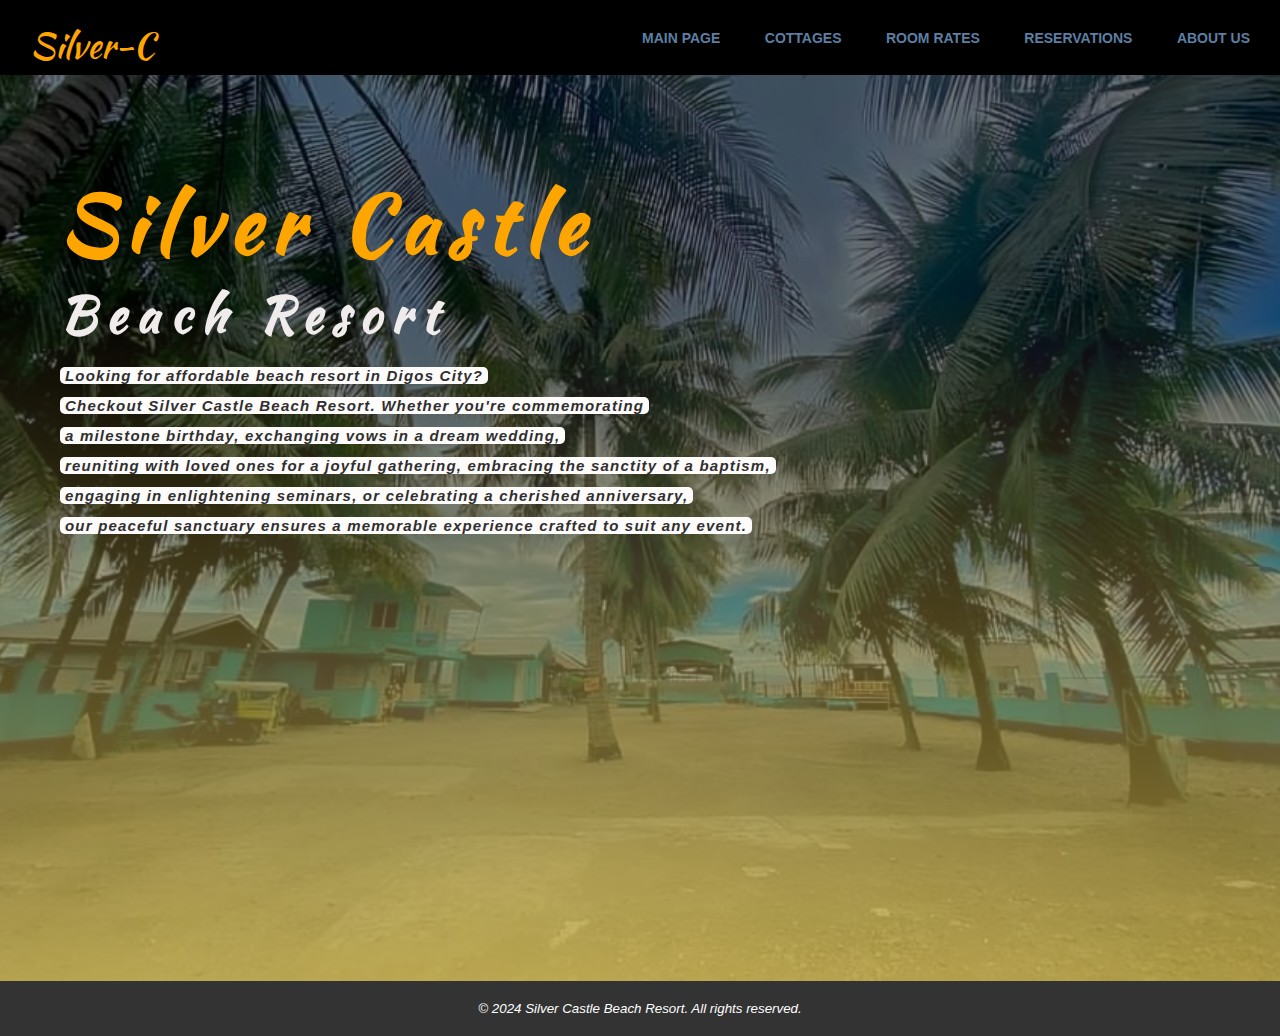
<file: index.html>
<!DOCTYPE html>
<html lang="en">
<head>
    <meta charset="UTF-8">
    <meta name="viewport" content="width=device-width, initial-scale=1.0">
    <title>Silver Castle Beach Resort</title>
    <link rel="stylesheet" href="style.css">
    <link href="https://fonts.googleapis.com/css2?family=Kaushan+Script&display=swap" rel="stylesheet">
    <link href="https://fonts.googleapis.com/css2?family=Caveat:wght@400..700&display=swap" rel="stylesheet">


</head>
<body>
    <div class="wrapper">
      <div class="main">
        <nav class="navbar">
            <div class="logo">Silver-C</div>

            <div class="menu">
                <ul>
                    <li><a href="index.html">MAIN PAGE</a></li>
                    <li><a href="cottages.html">COTTAGES</a></li>
                    <li><a href="rooms.html">ROOM RATES</a></li>
                    <li><a href="reservations.html">RESERVATIONS</a></li>
                    <li><a href="about.html">ABOUT US</a></li>
                </ul>
            </div>

        </nav>

            <div class="content">
                <h1>Silver Castle <br><span class="highlight">Beach Resort</span></h1>
                <br>
                <p class="par">
                    <span>Looking for affordable beach resort in Digos City?</span><br>
                    <span>Checkout Silver Castle Beach Resort. Whether you're commemorating</span><br>
                    <span>a milestone birthday, exchanging vows in a dream wedding,</span><br>
                    <span>reuniting with loved ones for a joyful gathering, embracing the sanctity of a baptism,</span><br>
                    <span>engaging in enlightening seminars, or celebrating a cherished anniversary,</span><br>
                    <span>our peaceful sanctuary ensures a memorable experience crafted to suit any event.</span>
                </p>
            </div>
        </div>
   </div>

        <footer class="footer">
            <small><em><p>&copy; 2024 Silver Castle Beach Resort. All rights reserved.</p></em></small>
        </footer>

</body>
</html>
</file>
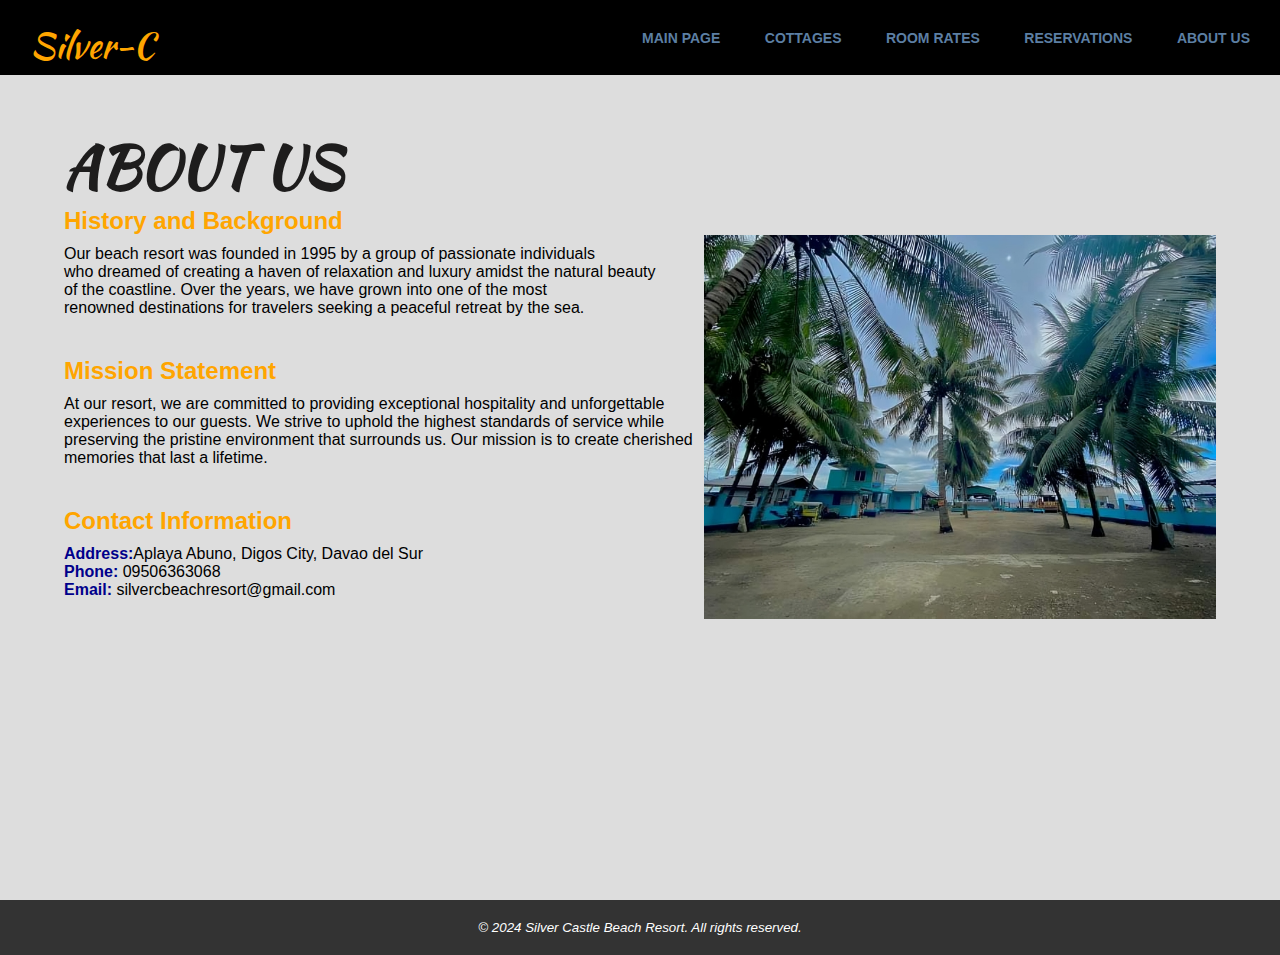
<file: about.html>
<!DOCTYPE html>
<html lang="en">
<head>
    <meta charset="UTF-8">
    <meta name="viewport" content="width=device-width, initial-scale=1.0">
    <title>Silver Castle Beach Resort</title>
    <link rel="stylesheet" href="style.css">
    <link href="https://fonts.googleapis.com/css2?family=Kaushan+Script&display=swap" rel="stylesheet">
</head>

<body class="mainbody">
    <div class="mainF">
        <nav class="navbar">
            <div class="logo">Silver-C</div>

                <ul>
           
                    <li><a href="index.html">MAIN PAGE</a></li>
                    <li><a href="cottages.html">COTTAGES</a></li>
                    <li><a href="rooms.html">ROOM RATES</a></li>
                    <li><a href="reservations.html">RESERVATIONS</a></li>
                    <li><a href="about.html">ABOUT US</a></li>
                </ul>
           
            </nav>

        <div class="containerr">
            <div class="content_section">
                <div class="title">  
                    <h1>ABOUT US</h1>
                </div>
                <div class="main_content">
            <section class="history">
                <h2 class="hTwo">History and Background</h2>
                <p class="para">Our beach resort was founded in 1995 by a group of passionate 
                     individuals <br> who dreamed of creating a haven of relaxation and luxury amidst the 
                      natural beauty <br> of the coastline. Over the years, we have grown into one 
                      of the most <br>renowned destinations for travelers seeking a peaceful retreat by the sea.</p>
            </section>
            <section class="mission">
                <h2 class="hTwo">Mission Statement</h2>
                <p class="para">At our resort, we are committed to providing exceptional hospitality 
                     and unforgettable experiences to our guests. We strive to uphold 
                      the highest standards of service while preserving the pristine environment
                      that surrounds us. Our mission is to create cherished memories that last a lifetime.</p>
            </section>
            <section class="contact">
                <h2 class="hTwo">Contact Information</h2>
                <p class="para"><strong>Address:</strong>Aplaya Abuno, Digos City, Davao del Sur</p>
                <p class="para"><strong>Phone:</strong> 09506363068</p>
                <p><strong class="para">Email:</strong> silvercbeachresort@gmail.com</p>
            </section>
        </div>
        </div>

        <div class="image_section">
            <img src="images/nicecococnut.png">
        </div>
        </div>
    </div>
    
    <footer class="footer">
        <small><em><p>&copy; 2024 Silver Castle Beach Resort. All rights reserved.</p></em></small>
    </footer>


        
            
</body>
</html>
</file>
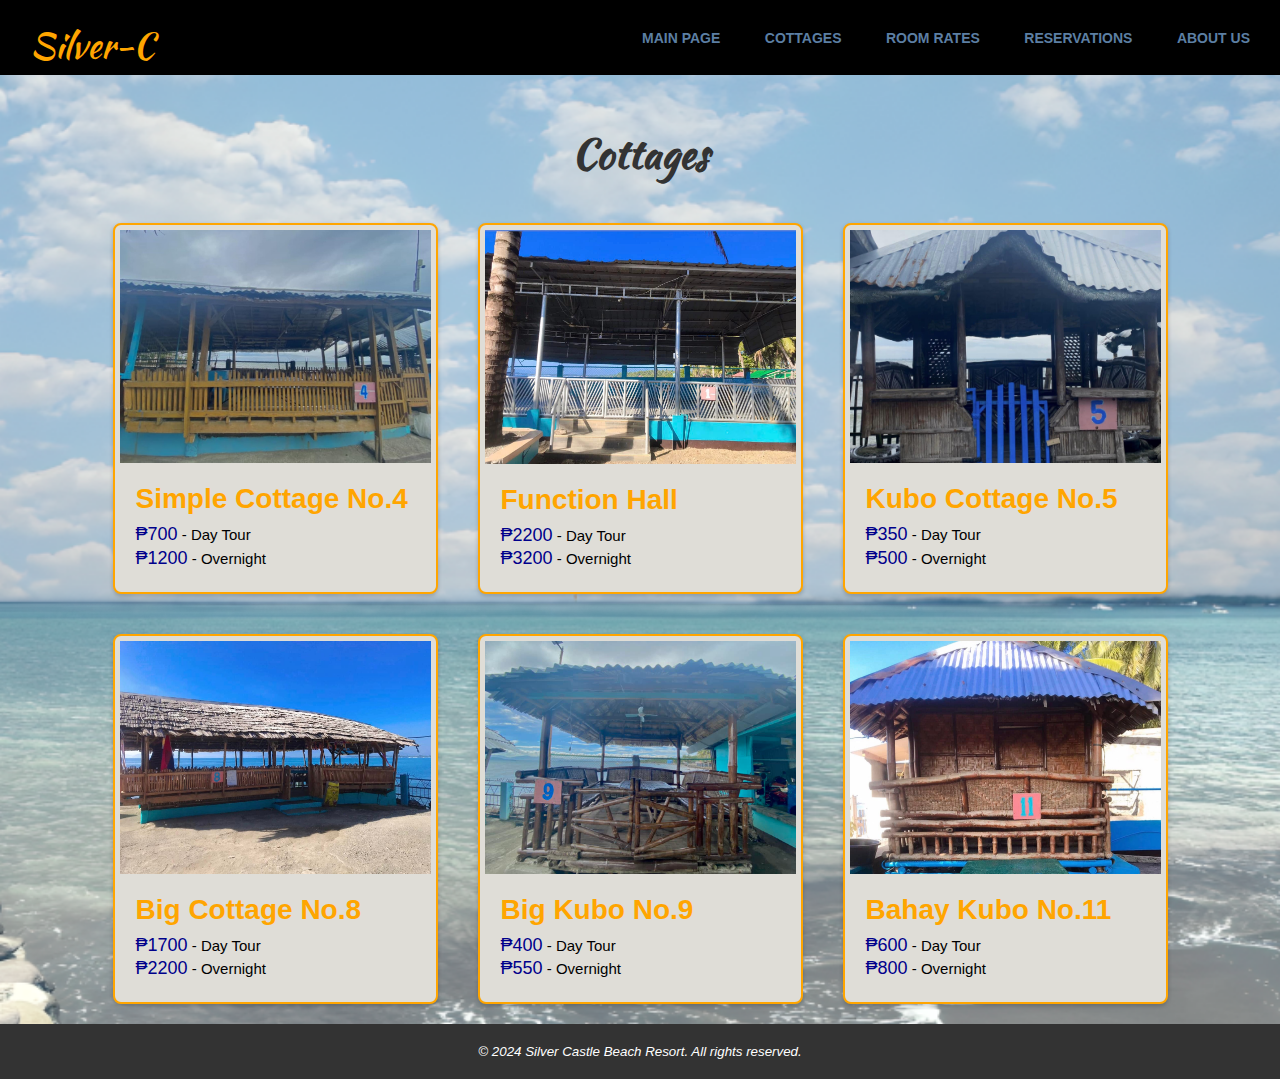
<file: cottages.html>
<!DOCTYPE html>
<html lang="en">
<head>
    <meta charset="UTF-8">
    <meta name="viewport" content="width=device-width, initial-scale=1.0">
    <title>Silver Castle Beach Resort</title>
    <link rel="stylesheet" href="style.css">
    <link href="https://fonts.googleapis.com/css2?family=Kaushan+Script&display=swap" rel="stylesheet">
</head>

<body class="cottage_body">
    <div class="mainCottage">
        <nav class="navbar">
            <div class="logo">Silver-C</div>

            
                <ul>
                    <li><a href="index.html">MAIN PAGE</a></li>
                    <li><a href="cottages.html">COTTAGES</a></li>
                    <li><a href="rooms.html">ROOM RATES</a></li>
                    <li><a href="reservations.html">RESERVATIONS</a></li>
                    <li><a href="about.html">ABOUT US</a></li>
                </ul>
            
            
            </nav>
        
            <div class="cottage_title">
            <h2>Cottages</h2>
            </div>
        <div class="cottage_container">
            <div class="cottage_card">
                <div class="image"><img src="images/cot4.jpg"></div>
                <div class="cottage_details">
                    <h3>Simple Cottage No.4</h3>
                    <p class="price_paragraph"><span class="price">₱700</span> - Day Tour <br><span class="price">₱1200</span> - Overnight</p>
                </div>
            </div>

        
            
             <div class="cottage_card">
                <img src="images/functionHall1.jpg">
                <div class="cottage_details">
                    <h3>Function Hall</h3>
                    <p class="price_paragraph"><span class="price">₱2200</span> - Day Tour <br><span class="price">₱3200</span> - Overnight</p>
                </div>
            </div>

            <div class="cottage_card">
                <img src="images/cottage5.jpg">
                <div class="cottage_details">
                    <h3>Kubo Cottage No.5</h3>
                    <p class="price_paragraph"><span class="price">₱350</span> - Day Tour <br><span class="price">₱500</span> - Overnight</p>
                </div>
            </div>

            <div class="cottage_card">
                <img src="images/Scot8.jpg">
                <div class="cottage_details">
                    <h3>Big Cottage No.8</h3>
                    <p class="price_paragraph"><span class="price">₱1700</span> - Day Tour <br><span class="price">₱2200</span> - Overnight</p>
                </div>
            </div>

            <div class="cottage_card">
                <img src="images/Scot9.jpg">
                <div class="cottage_details">
                    <h3>Big Kubo No.9</h3>
                    <p class="price_paragraph"><span class="price">₱400</span> - Day Tour <br><span class="price">₱550</span> - Overnight</p>
                </div>
            </div>

            <div class="cottage_card">
                <img src="images/Scot11.jpg">
                <div class="cottage_details">
                    <h3>Bahay Kubo No.11</h3>
                    <p class="price_paragraph"><span class="price">₱600</span> - Day Tour <br><span class="price">₱800</span> - Overnight</p>
                </div>
            </div>
        

        </div>
   
        <footer class="footer">
            <small><em><p>&copy; 2024 Silver Castle Beach Resort. All rights reserved.</p></em></small>
        </footer>

        </div>

            
</body>
</html>
</file>
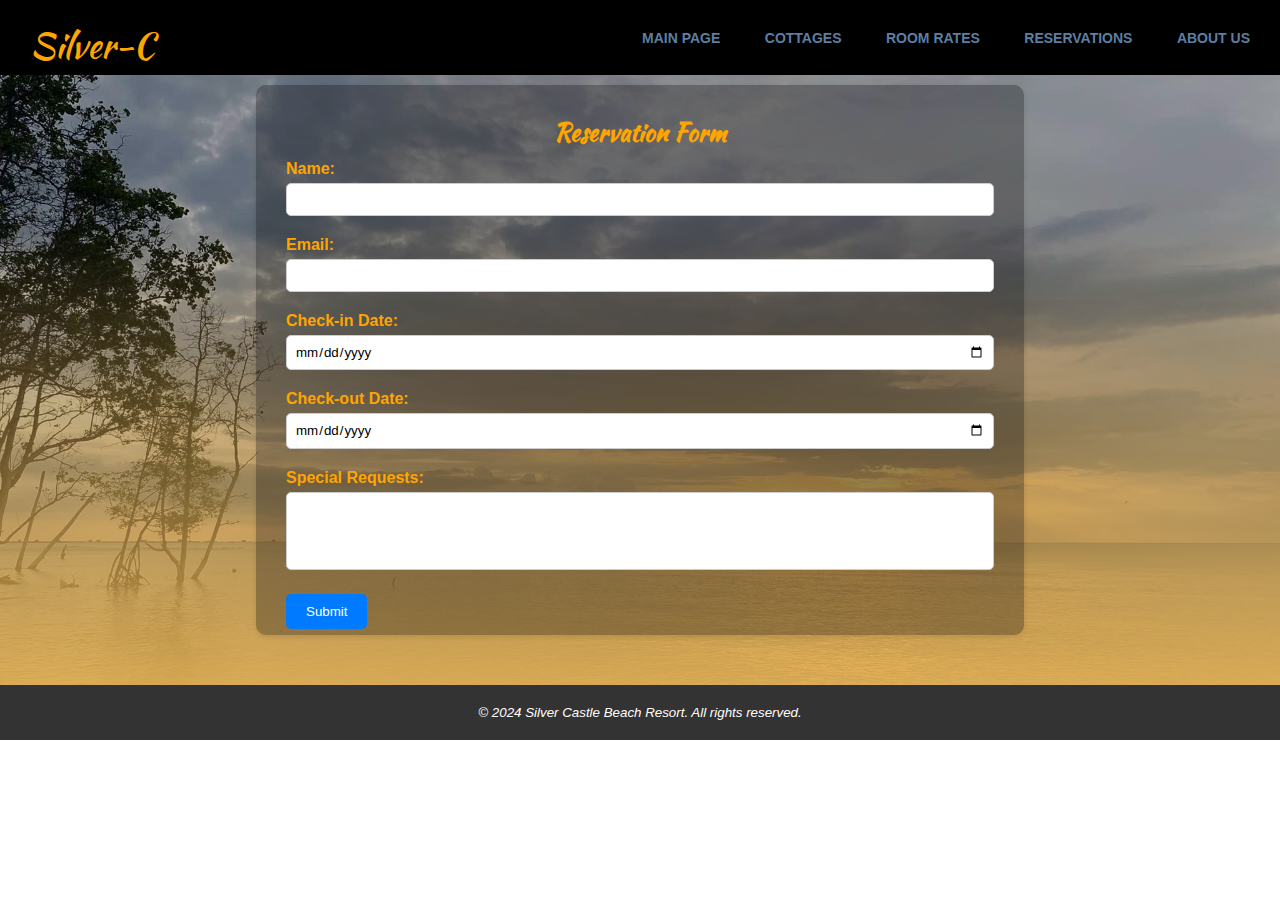
<file: reservations.html>
<!DOCTYPE html>
<html lang="en">
<head>
    <meta charset="UTF-8">
    <meta name="viewport" content="width=device-width, initial-scale=1.0">
    <title>Silver Castle Beach Resort</title>
    <link rel="stylesheet" href="style.css">
    <link href="https://fonts.googleapis.com/css2?family=Kaushan+Script&display=swap" rel="stylesheet">
</head>

<body class="booody">
    <div class="main-bg">
        <nav class="navbar">
            <div class="logo">Silver-C</div>
            
                <ul>
                    <li><a href="index.html">MAIN PAGE</a></li>
                    <li><a href="cottages.html">COTTAGES</a></li>
                    <li><a href="rooms.html">ROOM RATES</a></li>
                    <li><a href="reservations.html">RESERVATIONS</a></li>
                    <li><a href="about.html">ABOUT US</a></li>
                </ul>
            
            </nav>
    

        <div class="rescontainer">
            <h2 class="res">Reservation Form</h2>
            <form id="reservation-form">
                <div class="form-group">
                    <label for="name">Name:</label>
                    <input type="text" id="name" name="name" required>
                </div>
                <div class="form-group">
                    <label for="email">Email:</label>
                    <input type="email" id="email" name="email" required>
                </div>
                <div class="form-group">
                    <label for="check-in">Check-in Date:</label>
                    <input type="date" id="check-in" name="check-in" required>
                </div>
                <div class="form-group">
                    <label for="check-out">Check-out Date:</label>
                    <input type="date" id="check-out" name="check-out" required>
                </div>
                <div class="form-group">
                    <label for="special-requests">Special Requests:</label>
                    <textarea id="special-requests" name="special-requests" rows="4"></textarea>
                </div>
                <button type="submit" class="btn-submit">Submit</button>
            </form>
            <div id="message" class="message" style="display: none;"></div>
        </div>
    
        <script>
            document.getElementById("reservation-form").addEventListener("submit", function(event) {
                event.preventDefault();
                var formData = new FormData(this);
                var name = formData.get("name");
                var email = formData.get("email");
                var checkIn = formData.get("check-in");
                var checkOut = formData.get("check-out");
                var specialRequests = formData.get("special-requests");
    
                
                // Display a message to the user
                var messageDiv = document.getElementById("message");
                messageDiv.innerText = "Thank you, " + name + "! Your reservation from " + checkIn + " to " + checkOut + " has been submitted.";
                messageDiv.style.display = "block";
                this.reset(); 
            });
        </script>

<footer class="footer">
    <small><em><p>&copy; 2024 Silver Castle Beach Resort. All rights reserved.</p></em></small>
</footer>
    
        </div>
            
</body>
</html>
</file>
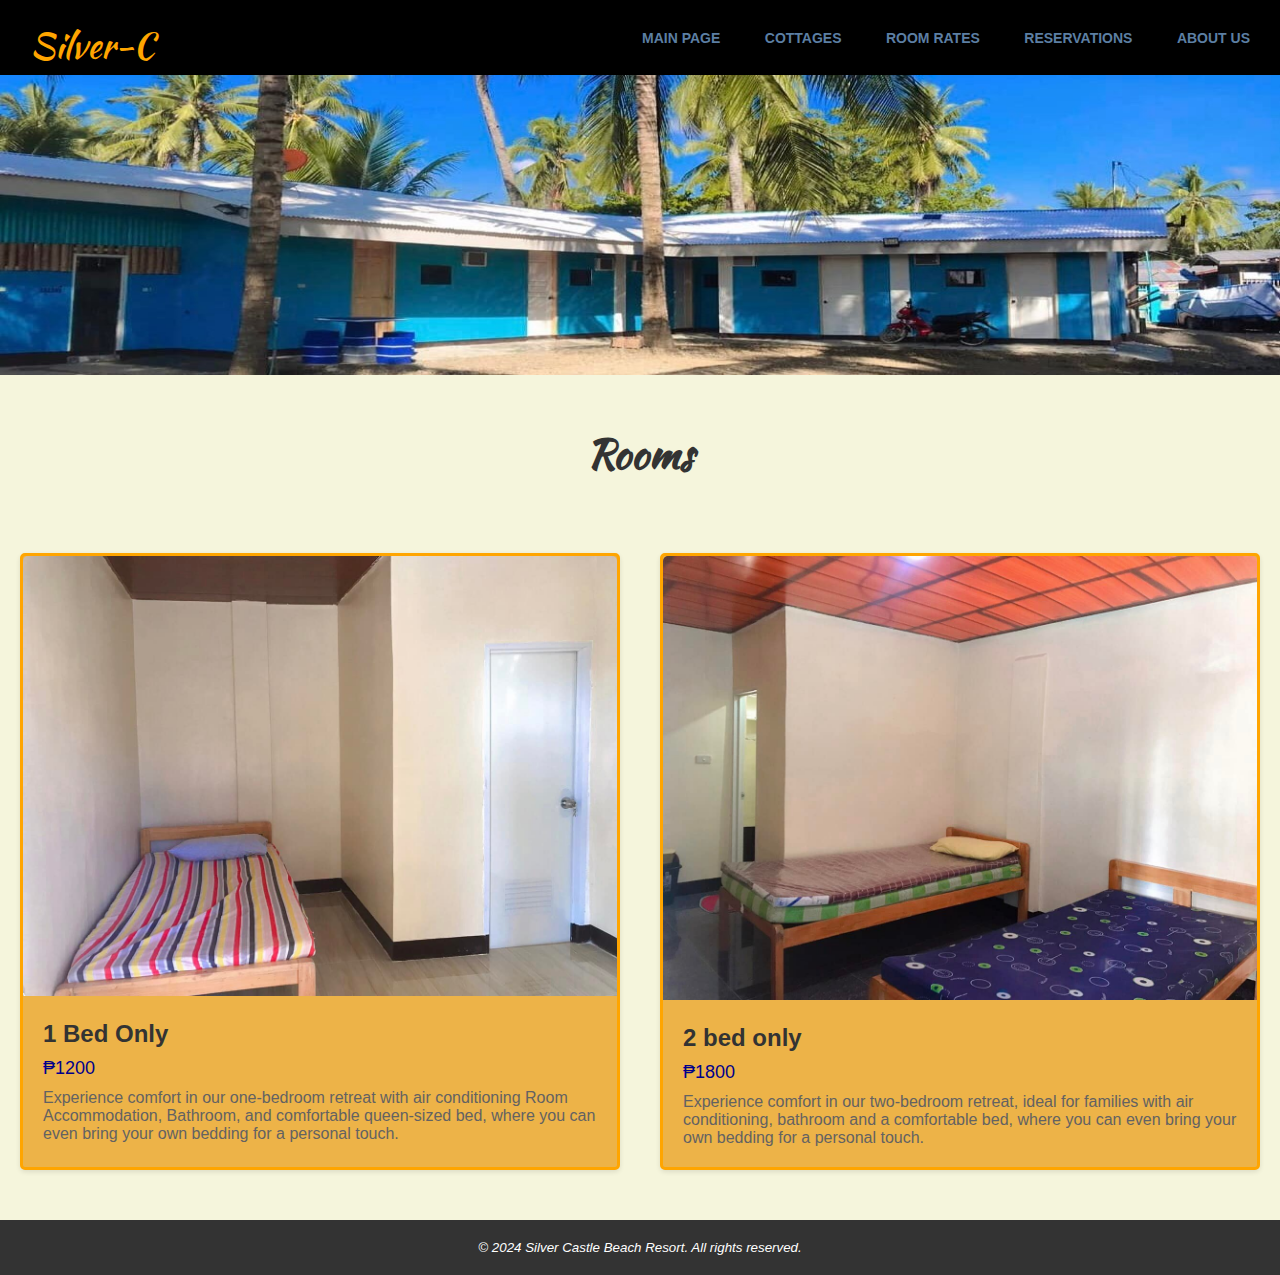
<file: rooms.html>
<!DOCTYPE html>
<html lang="en">
<head>
    <meta charset="UTF-8">
    <meta name="viewport" content="width=device-width, initial-scale=1.0">
    <title>Silver Castle Beach Resort</title>
    <link rel="stylesheet" href="style.css">
    <link href="https://fonts.googleapis.com/css2?family=Kaushan+Script&display=swap" rel="stylesheet">
</head>

<body class="room_body">
    <div class="mainRoom">
        <nav class="navbar">
            <div class="logo">Silver-C</div>

            
                <ul>
                    <li><a href="index.html">MAIN PAGE</a></li>
                    <li><a href="cottages.html">COTTAGES</a></li>
                    <li><a href="rooms.html">ROOM RATES</a></li>
                    <li><a href="reservations.html">RESERVATIONS</a></li>
                    <li><a href="about.html">ABOUT US</a></li>
                </ul> 
           
            </nav>
            <div id="room_hero"></div>

            <div class="room_title">
                <h2>Rooms </h2>
            </div>
        <div class="room_container">
            <div class="room_card">
                <img src="images/OneBed.jpg" alt="Room 1">
                <div class="room_details">
                    <h2 class="room_h2">1 Bed Only</h2>
                    <p class="price">₱1200</p>
                    <p class="paragraph">Experience comfort in our one-bedroom retreat with air conditioning Room Accommodation, Bathroom, and comfortable queen-sized bed, where you can even bring your own bedding for a personal touch.</p>
                </div>
            </div>
            <div class="room_card">
                <img src="images/family room.jpg" alt="Room 2">
                <div class="room_details">
                    <h2 class="room_h2">2 bed only</h2>
                    <p class="price">₱1800</p>
                    <p class="paragraph">Experience comfort in our two-bedroom retreat, ideal for families with air conditioning, bathroom and a comfortable bed, where you can even bring your own bedding for a personal touch.</p>
                </div>       
           </div> 
     </div>

            <footer class="footer">
                <small><em><p>&copy; 2024 Silver Castle Beach Resort. All rights reserved.</p></em></small>
            </footer>
            
</body>
</html>
</file>
<file: style.css>
*{
    margin: 0px;
    padding: 0px;
    box-sizing: border-box;
    font-family: sans-serif;
}

.main{
    background: linear-gradient(rgba(0, 0 ,0, 0.5)30%, rgba(221, 193, 80, 0.7)), url(images/nicecococnut.png);
    background-position: center;
    background-size: cover;
    height: 109vh;
}

.navbar{
    background-color: rgba(0, 0, 0);
    font-family: calibri;
    padding: 0;
    width: 1200px;
    height: 75px;
    margin: 0;
    width: 100%;


    display: flex;
    justify-content: space-between;
    align-items: center;
}

nav a:link{
    color: #5C7FA3;
}
nav a:visited{
    color: white;
}
nav a:hover{
    color: orange;
}
nav a:active{
    color: #000000;
}

.logo{
    color: orange;
    font-size: 35px;
    font-family:'Kaushan Script';
    padding-left: 30px;
    float: left;
    padding-top: 15px;
}

ul{
    margin-right: 30px;
    padding:0;

}

ul li{
    display: inline-block;
    margin-left: 40px;
    font-size: 14px;
}

ul li a{
    text-decoration: none;
    color: #fff;
    font-family: Arial;
    font-weight: bold;
    transition: 0.4s ease-in-out;
}

.content{
    width: 1200px;
    height: auto;
    margin: auto;
    position: relative;
}
.par{
    font-weight: bold;
    font-style: italic;
}

.content .par{
    padding-left: 20px;
    padding-bottom: 25px;
    font-family: Verdana, Arial, san-serif;
    letter-spacing: 1.2px;
    line-height: 30px;
    font-size: 15px;
    color: rgb(47, 47, 47);
}
.content .par span {
    background-color: rgba(254, 251, 251);
    display: inline; 
    line-height: 15px; 
    border-radius: 5px;
    padding: 0 5px;


}

.content h1{
    font-family: 'Kaushan Script';
    font-size: 80px;
    padding-left: 20px;
    margin-top: 9%;
    margin-bottom: 0;
    letter-spacing: 10px;
    color: orange;
    line-height: 1;
}

.highlight{
    font-family: 'Kaushan Script';
    font-size: 50px;
    color: rgb(241, 236, 236);
    margin-top: -10px;
}


/*------reservations-------*/

.main-bg {
    background-image: linear-gradient(rgba(0, 0 ,0, 0.3)30%, rgb(234, 182, 87)), url(images/Beach1.jpg);
    background-position: center;
    background-size: cover;
    
}
.rescontainer {
    width: 60%;
    height: 550px;
    margin: 50px auto;
    margin-top: 10px;
    background-color: rgba(14, 14, 15, 0.3);
    padding: 30px;
    border-radius: 10px;
    box-shadow: 0 2px 5px rgba(0, 0, 0, 0.1);
    
}

.res{
   text-align: center;
   color: orange;
   font-family:'Kaushan Script';
}

.form-group {
    margin-bottom: 20px;
}
.form-group label {
    display: block;
    font-weight: bold;
    margin-bottom: 5px;
    color: orange;
}
.form-group input, .form-group textarea {
    width: 100%;
    padding: 8px;
    border: 1px solid #ccc;
    border-radius: 5px;
}
.form-group textarea {
    resize: none;
}
.btn-submit {
    background-color: #007bff;
    color: #fff;
    padding: 10px 20px;
    border: none;
    border-radius: 5px;
    cursor: pointer;
}
.btn-submit:hover {
    background-color: #0056b3;
}
.message {
    margin-top: 20px;
    padding: 10px;
    border-radius: 5px;
    background-color: #d4edda;
    color: #155724;
}

/*------cottages-------*/

.mainCottage {
    background-image: url(images/beachview.png);
  /*  width: 100%;
    height: 100%;*/
    background-position: center;
    background-size: cover;
  /*    height: 109vh;  */
   
}
.cottage_body{
    margin: 0;
    padding: 0;
    background-color: #f0f0f0;

    height: 100vh;
}

.cottage_container{
    display: flex;
    justify-content: center;
    flex-wrap: wrap;
    /*margin-top: 100px;*/

}
.cottage_title {
    text-align: center; 
    margin-top: 50px; 
    margin-bottom: 20px; 
    color: rgb(30, 29, 29);
    
}
.cottage_title h2 {
    font-size: 40px; 
    font-family:'Kaushan Script';
    text-align: center; 
    margin-top: 50px; 
    margin-bottom: 20px; 
}

.cottage_card{
    width: 325px;
    background-color: rgb(223, 221, 215);
    border-radius: 8px;
    overflow: hidden;
    box-shadow: 0px 2px 4px rgba(0,0,0,0.2);
    margin: 20px;
    border: 2px solid orange;
    display: inline-block;
    padding: 5px;

}

.cottage_card img{
    width: 100%;
    height: auto;

}

.cottage_details{
    padding: 16px;
}

.cottage_details h3{
    font-size: 28px;
    margin-bottom: 8px;
    color: orange;
}

.cottage_details p{
    color: #000000;
    font-size: 15px;
    line-height: 1.3;
}

/*------Room-------*/

#room_hero{
    background-image: url(images/rooms.jpg);
    height: 300px;
    background-size: 100% 100%;
    background-repeat: no-repeat;
    
}
.room_body {
    font-family: Arial, sans-serif;
    margin: 0;
    padding: 0;
    background-color: #f3f3f3;
}
.mainRoom {
    background-color: beige;
    background-position: center;
    background-size: cover;
}

.room_container {
    display: flex;
    justify-content: center;
    flex-wrap: wrap;
    margin-top: 50px;
}

.room_h1 {
    color: #333;
    

}

.room_card {
    width: 600px;
    display: flex;
    flex-direction: column;
    margin: 20px;
    margin-bottom: 50px;
    background-color: rgb(237, 179, 72);
    border-radius: 5px;
    box-shadow: 0 2px 5px rgba(0, 0, 0, 0.1);
    overflow: hidden;
    border: 3px solid orange; 
    display: inline-block; 
}

.room_card img {
    width: 100%;
    height: auto;
    border-radius: 5px 5px 0 0;
}

.room_details {
    padding: 20px;
}

.paragraph{
    color:#636262
}

h2 {
    color: #333;
    margin-bottom: 10px;
}

.price {
    color: darkblue;
    font-size: 18px;
    margin-bottom: 10px;
}
.room_title {
    text-align: center;
    margin-top: 50px; 
    margin-bottom: 20px; 
    color: rgb(30, 29, 29);
    
}
.room_title h2 {
    font-size: 40px; 
    font-family:'Kaushan Script';
    text-align: center; 
    margin-top: 50px; 
    margin-bottom: 20px;
}

/*------About us-------*/

.mainF {
    width: 100%;
    min-height: 100vh;
    background-color: #ddd;
}

.containerr {
    display: flex;
    justify-content: center;
    flex-wrap: wrap;
    margin-top: 50px;

}
.content_section{
    float: left;
    width: 50%;
}

.image_section{
   float: right;
   width: 40%;
   display: flex;
   justify-content: flex-end;
   align-items: center;

}

.image_section img{ 
    max-width: 100%;
    height: auto;
    margin-top: 90px;
}

.content_section .title{
    text-transform: uppercase;
    font-size: 28px;
}
.content-section .para{
    margin-top: 10px;
    font-family: sans-serif;
    font-size: 18px;
    line-height: 1.5;
}

.history, .mission, .contact {
    margin-bottom: 40px;
}

.hTwo{
    color: orange;
}

strong {
    color: darkblue;
}
.title h1{
    color: rgb(30, 29, 29);
    font-family:'Kaushan Script';
}

/*---Footer---*/

.footer {
    background-color: #333;
    color: #fff;
    padding: 20px;
    text-align: center;
}

.footer p {
    margin: 0; 
}
.wrapper {
    min-height: 100%;
    display: flex;
    flex-direction: column;
}


@media screen and (max-width: 768px) {

    .navbar {
        width: 100%; 
        height: auto; 
        flex-direction: row; 
        align-items: center; 
    }
    .menu {
        margin-top: 5px;
    }
    .menu ul {
        padding: 0; 
    }

    ul {
        display: flex; 
        flex-direction: column; 
        align-items: center; 

    }
    .content {
        width: 100%; 
        padding: 0; 
        text-align: center; 
    }

    .par {
        font-size: 5px; 
    }

    ul li {
        margin: 10px 0; 
    }

    .logo {
        font-size: 28px; 
    }


}
</file>
